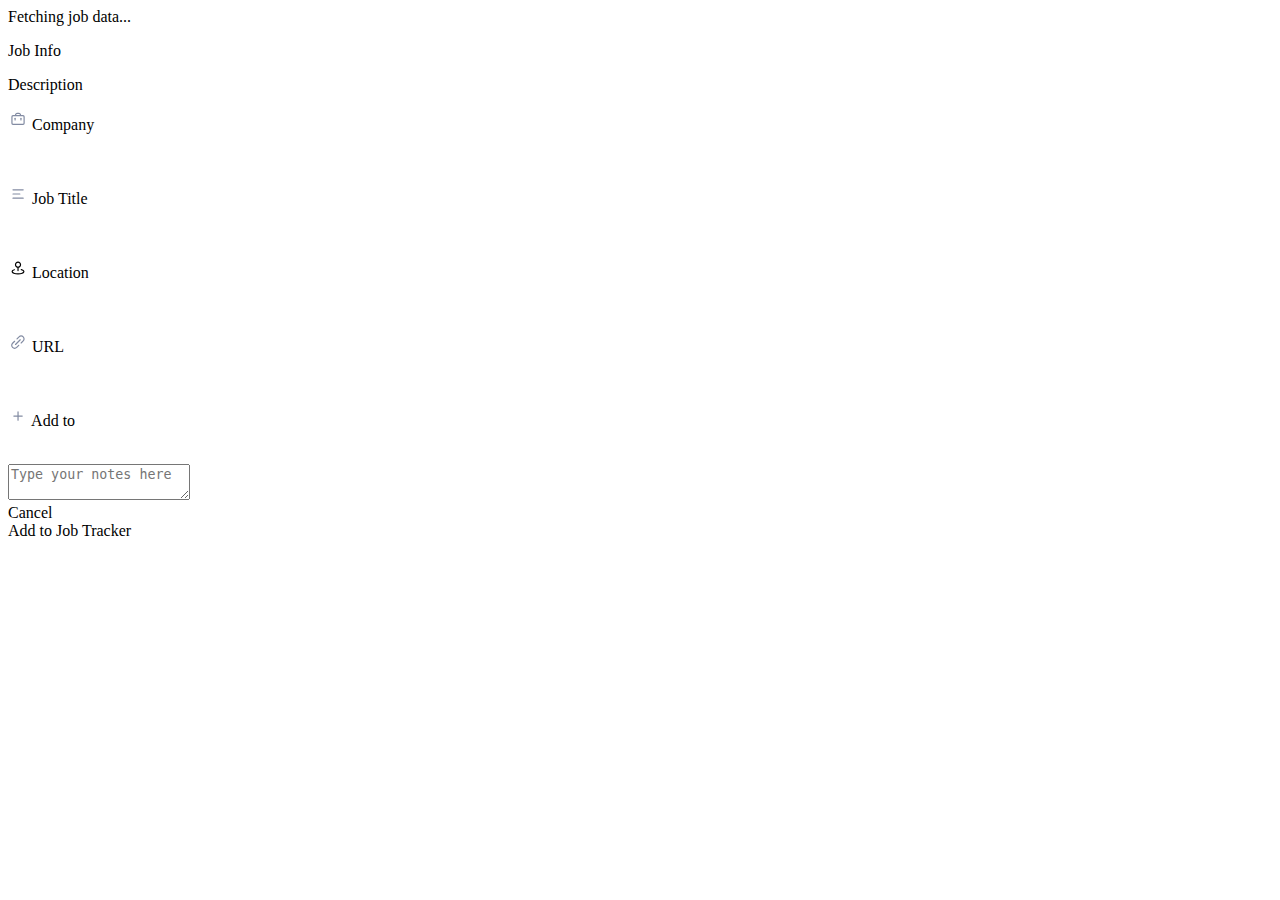
<file: 5ire - Blockchain Meets Sustainability_files/app.html>
<!DOCTYPE html>
<!-- saved from url=(0060)chrome-extension://aelljdlolpakdoeongoklpkheedfjkio/app.html -->
<html lang="en"><head><meta http-equiv="Content-Type" content="text/html; charset=UTF-8"><meta name="viewport" content="width=device-width, initial-scale=1"><title>parcel-typescript-template</title><link rel="stylesheet" href="chrome-extension://aelljdlolpakdoeongoklpkheedfjkio/src.609ca9a1.css"><style data-styled="active" data-styled-version="6.0.3"></style></head><body> <noscript>You need to enable Javascript to run this application.</noscript> <div id="app-container"><div><div class="sc-iqsfQQ fEqJim"><div class="sc-crHkVz cJBHJy"><span class="sc-bqiRFl gKnqpw">Fetching job data...</span></div><div class="sc-ksdynI lhnGxQ"><div class="sc-hmjoOb fFBtsN"><div class="sc-eLwGTC jFjfQx"><p class="sc-bTfYZt kqLEyh">Job Info</p></div><div class="sc-eLwGTC kqdqGh"><p class="sc-bTfYZt fNzbrM">Description</p></div></div><div class="sc-jeqZLY Majpz"><div class="sc-eJwYcF hZJZIa"><p class="sc-ehCJsk cXAFGN"><svg width="20" height="20" viewBox="0 0 20 20" version="1.1" xmlns="http://www.w3.org/2000/svg" class="sc-hBURej ksIBwi"><svg xmlns="http://www.w3.org/2000/svg" width="20" height="20" viewBox="0 0 20 20" fill="none"><path d="M3.94082 6.68172C3.94082 6.0905 4.42009 5.61123 5.01131 5.61123H15.0342C15.6254 5.61123 16.1047 6.0905 16.1047 6.68172V9.22086V13.3637C16.1047 13.9549 15.6254 14.4342 15.0342 14.4342H5.01131C4.42009 14.4342 3.94082 13.9549 3.94082 13.3637V9.22086V6.68172Z" stroke="#828BA2" stroke-width="1.2"></path><path d="M12.9463 8.35254V10.023" stroke="#828BA2" stroke-width="1.2" stroke-linecap="round"></path><path d="M7.09961 8.35254V10.023" stroke="#828BA2" stroke-width="1.2" stroke-linecap="round"></path><path d="M12.5286 5.01131V5.01131C12.5286 4.08872 11.7806 3.34082 10.8581 3.34082H9.18758C8.26499 3.34082 7.51709 4.08872 7.51709 5.01131V5.01131" stroke="#828BA2" stroke-width="1.2" stroke-linecap="round"></path></svg></svg> Company</p><div class="sc-nViBO gUznVP"><span aria-live="polite" aria-busy="true"><span class="react-loading-skeleton sc-hiwQrr cKSHml" style="--animation-duration: 1s; --base-color: #f7f9fc; --highlight-color: #e7eaf4;">‌</span><br></span></div></div><div class="sc-eJwYcF hZJZIa"><p class="sc-ehCJsk cXAFGN"><svg width="20" height="20" viewBox="0 0 20 20" version="1.1" xmlns="http://www.w3.org/2000/svg" class="sc-fotOnK iSYew"><path d="M5 5.83334H15.1667M5 10H11.8333M5 14.1667H15.1667" stroke="#828BA2" stroke-width="1.2" stroke-linecap="round"></path></svg> Job Title</p><div class="sc-nViBO gUznVP"><span aria-live="polite" aria-busy="true"><span class="react-loading-skeleton sc-hiwQrr cKSHml" style="--animation-duration: 1s; --base-color: #f7f9fc; --highlight-color: #e7eaf4;">‌</span><br></span></div></div><div class="sc-eJwYcF hZJZIa"><p class="sc-ehCJsk cXAFGN"><svg width="20" height="20" viewBox="0 0 20 20" version="1.1" xmlns="http://www.w3.org/2000/svg" class="sc-fFeiqI hAfgBj"><path fill-rule="evenodd" clip-rule="evenodd" d="M10.0224 4.7762C8.96988 4.7762 8.11666 5.62943 8.11666 6.68193C8.11666 7.73444 8.96988 8.58766 10.0224 8.58766C11.0749 8.58766 11.9281 7.73444 11.9281 6.68193C11.9281 5.62943 11.0749 4.7762 10.0224 4.7762ZM6.91666 6.68193C6.91666 4.96669 8.30714 3.5762 10.0224 3.5762C11.7376 3.5762 13.1281 4.96669 13.1281 6.68193C13.1281 8.19192 12.0505 9.45022 10.6224 9.72975L10.6224 12.5286C10.6224 12.86 10.3538 13.1286 10.0224 13.1286C9.69102 13.1286 9.42239 12.86 9.42239 12.5286V9.72975C7.99426 9.45022 6.91666 8.19192 6.91666 6.68193ZM13.4657 11.1136C13.1455 11.0283 12.8167 11.2187 12.7314 11.5389C12.6461 11.8591 12.8365 12.1878 13.1567 12.2732C13.8878 12.468 14.4513 12.7195 14.8175 12.9844C15.1945 13.257 15.2691 13.4697 15.2691 13.5837C15.2691 13.6759 15.2237 13.8283 15.0024 14.0329C14.7804 14.2381 14.4262 14.4504 13.9382 14.6413C12.9657 15.0215 11.5815 15.2696 10.0224 15.2696C8.46325 15.2696 7.07903 15.0215 6.10663 14.6413C5.61856 14.4504 5.2644 14.2381 5.04242 14.0329C4.82111 13.8283 4.77568 13.6759 4.77568 13.5837C4.77568 13.479 4.83676 13.2923 5.14454 13.0471C5.44741 12.8058 5.92001 12.5684 6.54764 12.3716C6.86385 12.2725 7.03984 11.9359 6.94074 11.6197C6.84163 11.3035 6.50496 11.1275 6.18875 11.2266C5.47974 11.4488 4.85608 11.7427 4.39686 12.1085C3.94254 12.4704 3.57568 12.9665 3.57568 13.5837C3.57568 14.1227 3.85746 14.5717 4.22787 14.9141C4.59761 15.2558 5.09968 15.536 5.66966 15.7589C6.81335 16.206 8.35249 16.4696 10.0224 16.4696C11.6923 16.4696 13.2314 16.206 14.3751 15.7589C14.9451 15.536 15.4472 15.2558 15.8169 14.9141C16.1873 14.5717 16.4691 14.1227 16.4691 13.5837C16.4691 12.9119 16.0368 12.3852 15.5208 12.012C14.9941 11.6311 14.2786 11.3303 13.4657 11.1136Z"></path></svg> Location</p><div class="sc-nViBO gUznVP"><span aria-live="polite" aria-busy="true"><span class="react-loading-skeleton sc-hiwQrr cKSHml" style="--animation-duration: 1s; --base-color: #f7f9fc; --highlight-color: #e7eaf4;">‌</span><br></span></div></div><div class="sc-eJwYcF hZJZIa"><p class="sc-ehCJsk cXAFGN"><svg width="20" height="20" viewBox="0 0 20 20" version="1.1" xmlns="http://www.w3.org/2000/svg" class="sc-bkkgHp ecGBhW"><path fill-rule="evenodd" clip-rule="evenodd" d="M15.6286 4.37599C14.2527 3.00004 12.0218 3.00004 10.6458 4.37599L8.57871 6.44311C8.3444 6.67743 8.3444 7.05733 8.57871 7.29164C8.81302 7.52596 9.19292 7.52596 9.42724 7.29164L11.4944 5.22452C12.4017 4.31719 13.8728 4.31719 14.7801 5.22452C15.6874 6.13184 15.6874 7.60291 14.7801 8.51024L12.713 10.5774C12.4786 10.8117 12.4786 11.1916 12.713 11.4259C12.9473 11.6602 13.3272 11.6602 13.5615 11.4259L15.6286 9.35876C17.0046 7.98281 17.0046 5.75195 15.6286 4.37599ZM4.14867 15.8553C2.77271 14.4794 2.77271 12.2485 4.14867 10.8725L6.21579 8.80542C6.4501 8.57111 6.83 8.57111 7.06432 8.80542C7.29863 9.03974 7.29863 9.41964 7.06432 9.65395L4.99719 11.7211C4.08987 12.6284 4.08987 14.0995 4.99719 15.0068C5.90452 15.9141 7.37559 15.9141 8.28291 15.0068L10.35 12.9397C10.5843 12.7054 10.9642 12.7054 11.1986 12.9397C11.4329 13.174 11.4329 13.5539 11.1986 13.7882L9.13144 15.8553C7.75548 17.2313 5.52462 17.2313 4.14867 15.8553ZM7.10198 12.0538C6.86766 12.2881 6.86766 12.668 7.10198 12.9023C7.33629 13.1366 7.71619 13.1366 7.95051 12.9023L12.6754 8.17743C12.9097 7.94311 12.9097 7.56321 12.6754 7.3289C12.441 7.09459 12.0611 7.09459 11.8268 7.3289L7.10198 12.0538Z" fill="#828BA2"></path></svg> URL</p><div class="sc-nViBO gUznVP"><span aria-live="polite" aria-busy="true"><span class="react-loading-skeleton sc-hiwQrr cKSHml" style="--animation-duration: 1s; --base-color: #f7f9fc; --highlight-color: #e7eaf4;">‌</span><br></span></div></div><div class="sc-eJwYcF hZJZIa"><p class="sc-ehCJsk cXAFGN"><svg width="20" height="20" viewBox="0 0 20 20" version="1.1" xmlns="http://www.w3.org/2000/svg" class="sc-ieeaFu oqJOA"><path fill-rule="evenodd" clip-rule="evenodd" d="M10.639 5.85595C10.639 5.52458 10.3703 5.25595 10.039 5.25595C9.70759 5.25595 9.43896 5.52458 9.43896 5.85595V9.43857H5.85537C5.524 9.43857 5.25537 9.7072 5.25537 10.0386C5.25537 10.3699 5.524 10.6386 5.85537 10.6386L9.43897 10.6386V14.2213C9.43897 14.5527 9.70759 14.8213 10.039 14.8213C10.3703 14.8213 10.639 14.5527 10.639 14.2213V10.6386L14.2208 10.6386C14.5521 10.6386 14.8208 10.3699 14.8208 10.0386C14.8208 9.7072 14.5521 9.43857 14.2208 9.43857H10.639V5.85595Z" fill="#828BA2"></path></svg> Add to</p><div class="sc-nViBO gUznVP"><span aria-live="polite" aria-busy="true"><span class="react-loading-skeleton sc-hiwQrr cKSHml" style="--animation-duration: 1s; --base-color: #f7f9fc; --highlight-color: #e7eaf4;">‌</span><br></span></div></div><textarea placeholder="Type your notes here" class="sc-hUpaiG rfQfA"></textarea></div></div><div class="sc-iwjfmR dbwBYZ"><div class="sc-cxpSxx jtSjCr">Cancel</div><div disabled="" class="sc-llYUbU diMUsJ">Add to Job Tracker</div></div></div></div></div> <script src="chrome-extension://aelljdlolpakdoeongoklpkheedfjkio/src.74a5ca98.js"></script> </body></html>
</file>
